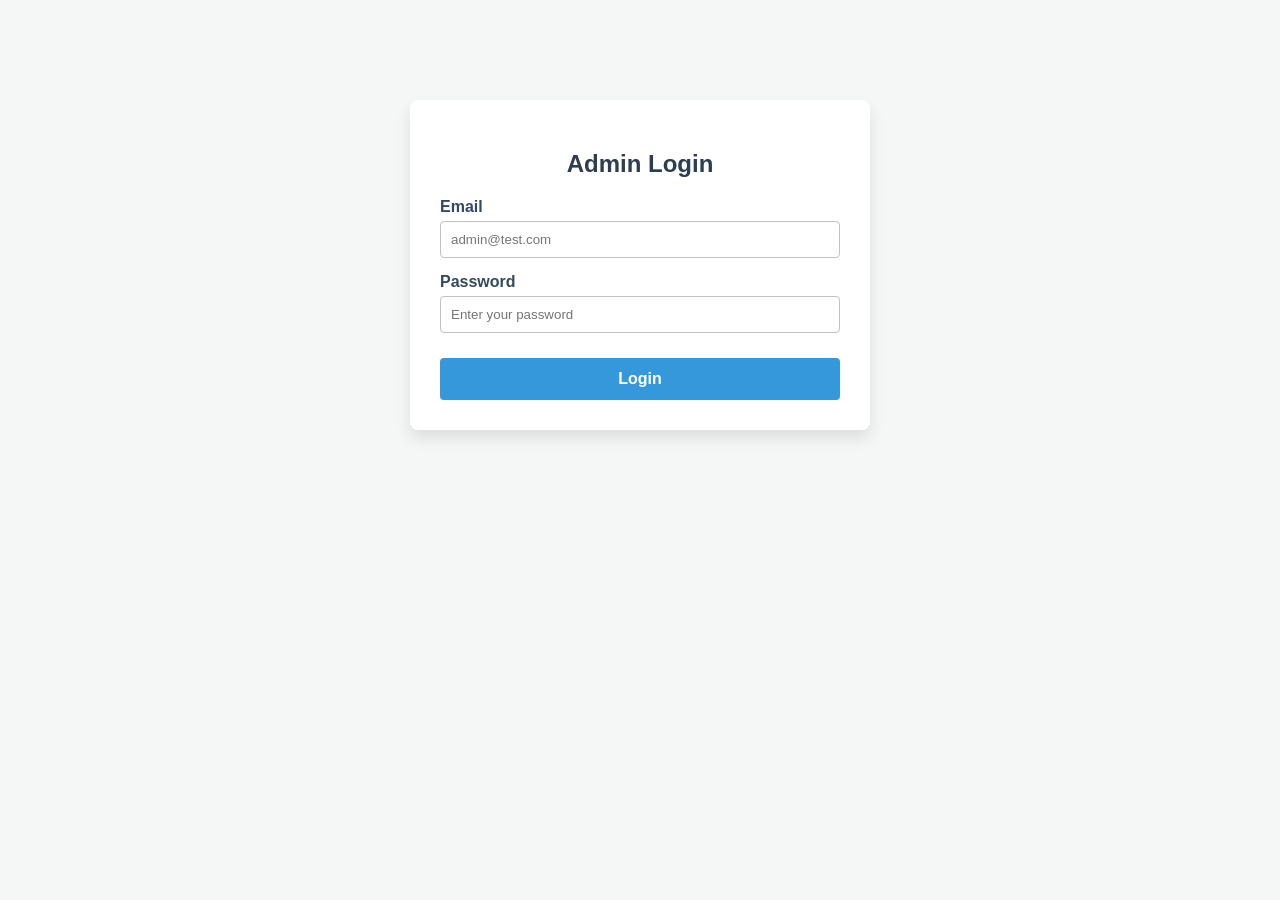
<file: frontend/index.html>
<!DOCTYPE html>
<html lang="en">
<head>
    <meta charset="UTF-8">
    <meta name="viewport" content="width=device-width, initial-scale=1.0">
    <title>Medisecure Login</title> <link rel="stylesheet" href="style.css">
</head>
<body>
    <div class="login-container">
        <h2>Admin Login</h2>
        <form id="loginForm">
            <div>
                <label for="email">Email</label>
                <input type="email" id="email" required placeholder="admin@test.com">
            </div>
            <div>
                <label for="password">Password</label>
                <input type="password" id="password" required placeholder="Enter your password">
            </div>
            <button type="submit">Login</button>
            <p id="errorMessage" style="color: red; display: none;"></p>
        </form>
    </div>

    <script src="app.js"></script>
</body>
</html>
</file>
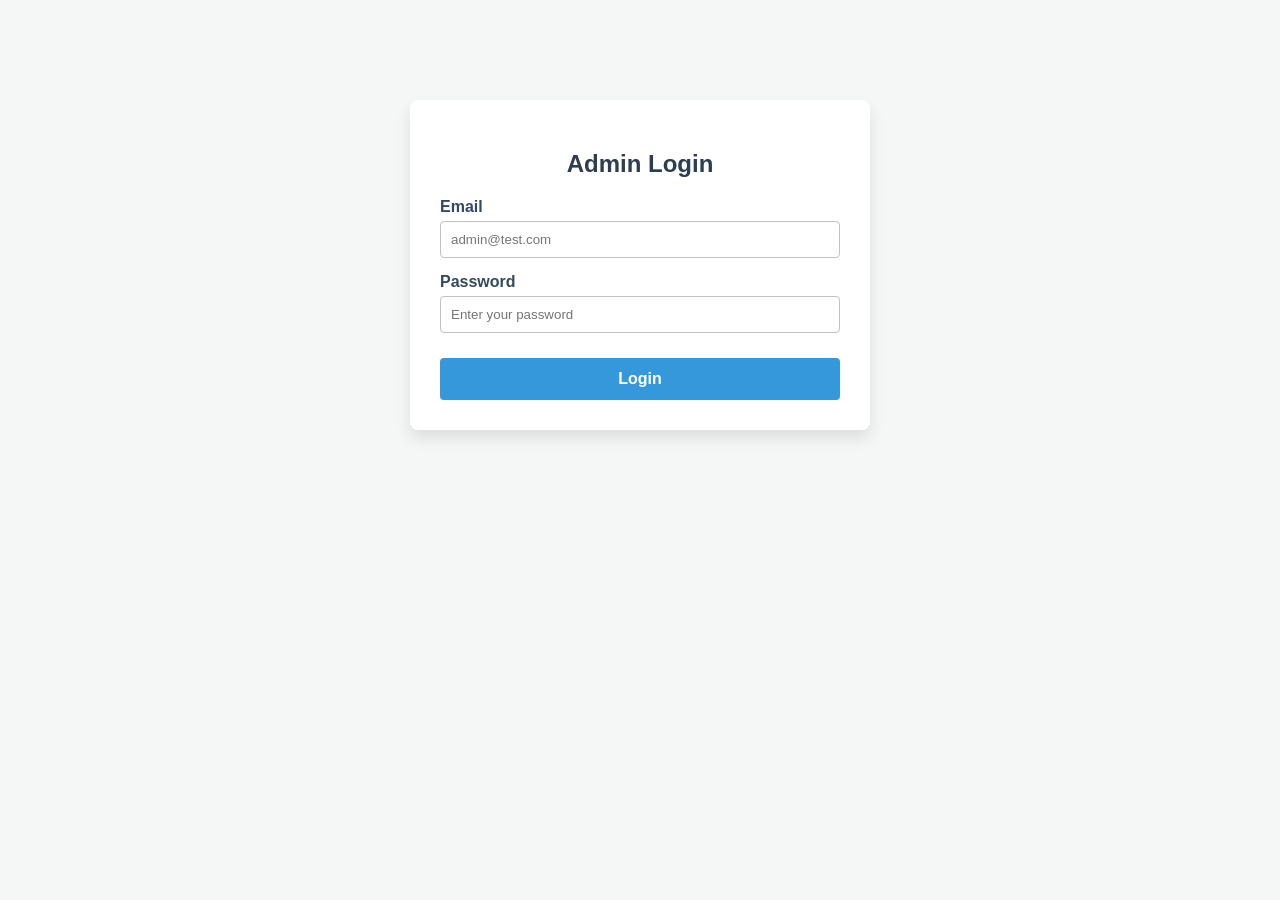
<file: frontend/dashboard.html>
<!DOCTYPE html>
<html lang="en">
<head>
    <meta charset="UTF-8">
    <meta name="viewport" content="width=device-width, initial-scale=1.0">
    <title>Admin Dashboard</title>
    <link rel="stylesheet" href="style.css">
</head>
<body>
    <nav class="navbar">
        <h2 id="welcomeMessage">Loading Dashboard...</h2>
        <button id="logoutBtn" class="danger-btn">Logout</button>
    </nav>

    <main class="dashboard-container">
        
        <section class="card control-panel">
            <h3>Admin Controls</h3>
            
            <form id="subjectForm" class="admin-form">
                <h4>Add Subject</h4>
                <input type="text" id="subjName" placeholder="Subject Name (e.g. Cyber Law)" required>
                <button type="submit">Add Subject</button>
            </form>

            <hr>

            <form id="studentForm" class="admin-form">
                <h4>Add Student</h4>
                <input type="text" id="stuName" placeholder="Full Name" required>
                <input type="text" id="stuRoll" placeholder="Roll Number" required>
                <input type="text" id="stuClass" placeholder="Class/Year" required>
                <button type="submit">Add Student</button>
            </form>

            <hr>

            <form id="resultForm" class="admin-form">
                <h4>Assign Result</h4>
                <input type="number" id="resStudentId" placeholder="Student ID (Number)" required>
                <input type="number" id="resSubjectId" placeholder="Subject ID (Number)" required>
                <input type="number" id="resMarks" placeholder="Marks (0-100)" required>
                <button type="submit">Save Score</button>
            </form>
        </section>

        <section class="card">
            <h3>Registered Students</h3>
            <ul id="studentsList">Loading students...</ul>
        </section>

        <section class="card">
            <h3>Available Subjects</h3>
            <ul id="subjectsList">Loading subjects...</ul>
        </section>

    </main>

    <script src="app.js"></script>
</body>
</html>
</file>
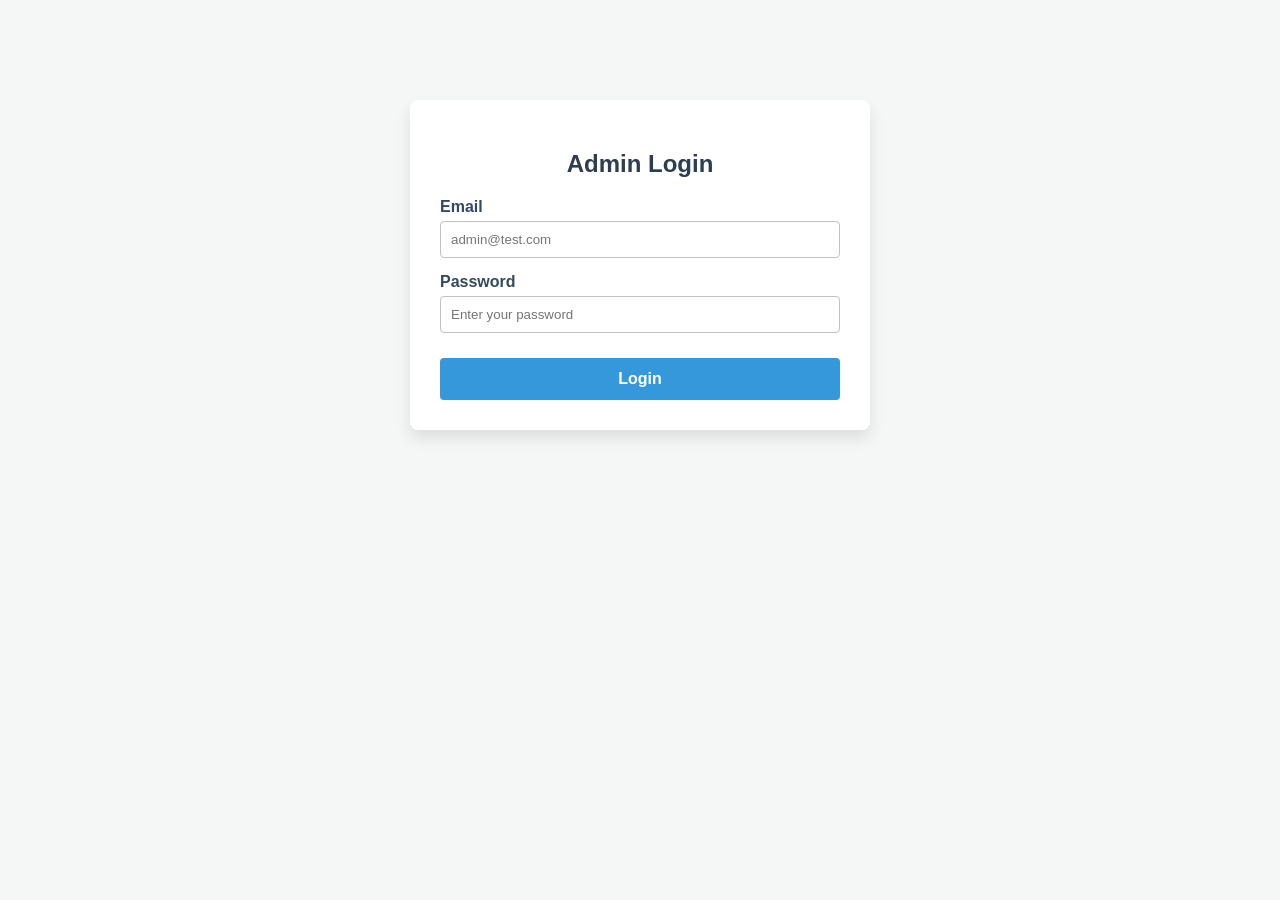
<file: frontend/student-dashboard.html>
<!DOCTYPE html>
<html lang="en">
<head>
    <meta charset="UTF-8">
    <meta name="viewport" content="width=device-width, initial-scale=1.0">
    <title>Student Portal</title>
    <link rel="stylesheet" href="style.css">
</head>
<body>
    <nav class="navbar" style="background-color: #2980b9;"> <h2 id="studentWelcome">Loading Portal...</h2>
        <button id="studentLogoutBtn" class="danger-btn">Logout</button>
    </nav>

    <main class="dashboard-container" style="justify-content: center;">
        <section class="card" style="max-width: 600px; text-align: center;">
            <h3>My Report Card</h3>
            <p>Enter your Student ID to fetch your official university results.</p>
            
            <form id="fetchResultsForm" class="admin-form" style="margin-top: 20px;">
                <input type="number" id="myStudentId" placeholder="Enter Student ID (e.g., 1)" required>
                <button type="submit" style="background-color: #2980b9;">View My Results</button>
            </form>

            <hr>

            <div id="resultsDisplay" style="display: none; text-align: left;">
                <ul id="myGradesList"></ul>
            </div>
        </section>
    </main>

    <script src="app.js"></script>
</body>
</html>
</file>
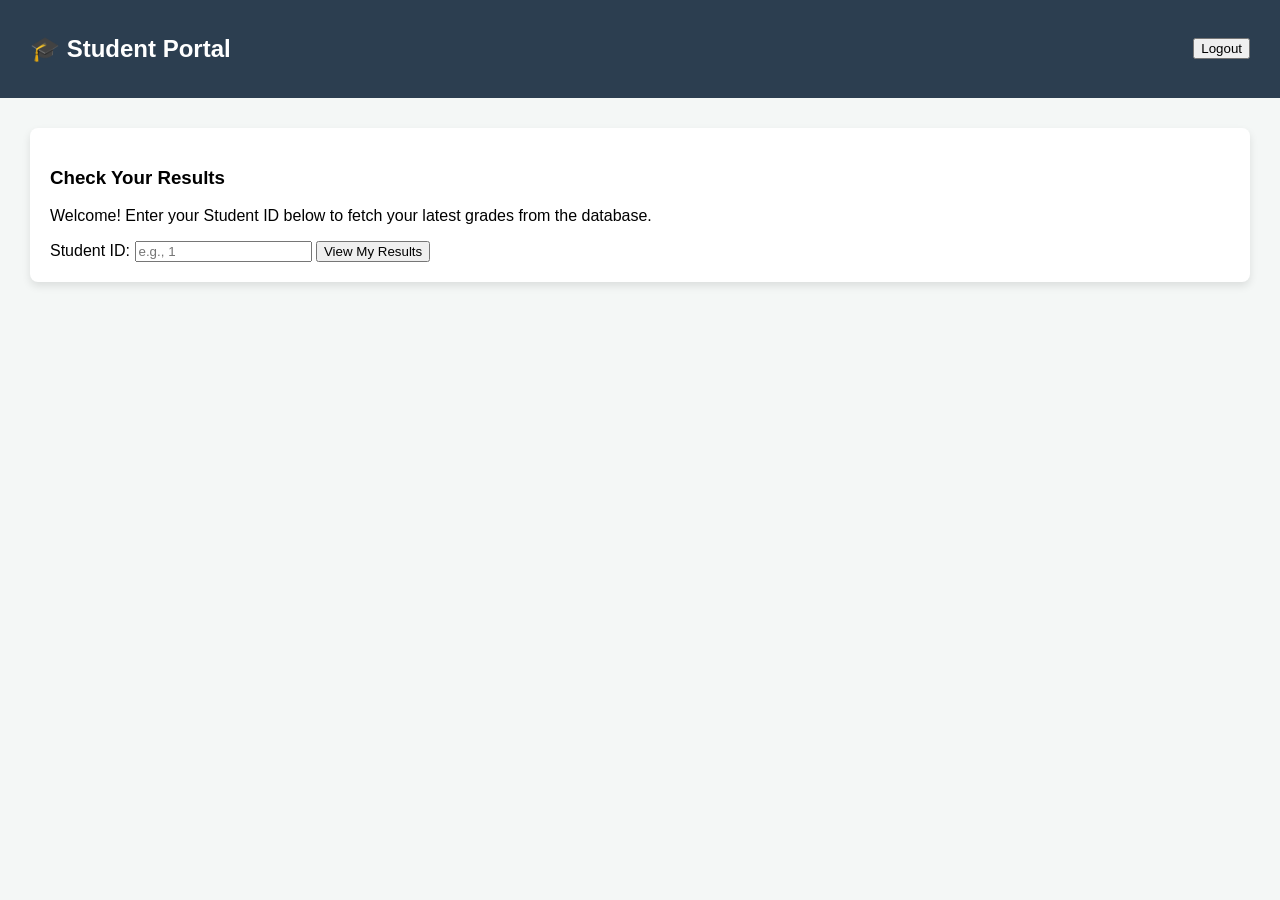
<file: frontend/student.html>
<!DOCTYPE html>
<html lang="en">
<head>
    <meta charset="UTF-8">
    <meta name="viewport" content="width=device-width, initial-scale=1.0">
    <title>Student Portal</title>
    
    <link rel="stylesheet" href="style.css">
</head>
<body class="student-theme">
    
    <nav class="navbar">
        <h2>🎓 Student Portal</h2>
        <button onclick="logout()" class="btn-logout">Logout</button>
    </nav>

    <div class="dashboard-container">
        
        <div class="card search-card">
            <h3>Check Your Results</h3>
            <p>Welcome! Enter your Student ID below to fetch your latest grades from the database.</p>
            
            <div class="input-group">
                <label for="studentId">Student ID:</label>
                <input type="number" id="studentId" placeholder="e.g., 1">
                <button onclick="viewMyResults()" class="btn-primary">View My Results</button>
            </div>
            
            <p id="student-error-msg" style="color: red; display: none;"></p>
        </div>

        <div id="results-display" class="card result-card" style="display: none;">
            <h3>Your Academic Record</h3>
            
            <table class="result-table">
                <thead>
                    <tr>
                        <th>Subject Name</th>
                        <th>Marks Obtained</th>
                        <th>Grade</th>
                    </tr>
                </thead>
                <tbody id="student-results-table-body">
                    </tbody>
            </table>
        </div>

    </div>

    <script src="app.js"></script>
</body>
</html>
</file>
<file: frontend/style.css>
body {
    font-family: Arial, sans-serif;
    background-color: #f4f7f6;
    margin: 0;
    padding: 0;
}

/* Navigation Bar */
.navbar {
    background-color: #2c3e50;
    color: white;
    padding: 15px 30px;
    display: flex;
    justify-content: space-between;
    align-items: center;
}

.danger-btn {
    background-color: #e74c3c;
    color: white;
    border: none;
    padding: 8px 15px;
    cursor: pointer;
    border-radius: 4px;
}

.danger-btn:hover { background-color: #c0392b; }

/* Dashboard Layout */
.dashboard-container {
    display: flex;
    gap: 20px;
    padding: 30px;
}

.card {
    background: white;
    padding: 20px;
    border-radius: 8px;
    box-shadow: 0 4px 8px rgba(0,0,0,0.1);
    flex: 1;
}

ul {
    list-style-type: none;
    padding: 0;
}

li {
    background: #ecf0f1;
    margin: 5px 0;
    padding: 10px;
    border-radius: 4px;
    border-left: 4px solid #3498db;
}


/* Form Styling */
.admin-form {
    display: flex;
    flex-direction: column;
    gap: 10px;
    margin-bottom: 15px;
}

.admin-form h4 {
    margin: 0;
    color: #2c3e50;
}

.admin-form input {
    padding: 8px;
    border: 1px solid #bdc3c7;
    border-radius: 4px;
}

.admin-form button {
    background-color: #27ae60;
    color: white;
    border: none;
    padding: 10px;
    border-radius: 4px;
    cursor: pointer;
    font-weight: bold;
}

.admin-form button:hover {
    background-color: #2ecc71;
}

hr {
    border: 0;
    height: 1px;
    background: #ecf0f1;
    margin: 15px 0;
}

/* ========================================= */
/* Login Page Specific Styling               */
/* ========================================= */
.login-container {
    max-width: 400px;
    margin: 100px auto;
    padding: 30px;
    background: white;
    border-radius: 8px;
    box-shadow: 0 8px 16px rgba(0,0,0,0.1);
    text-align: center;
}

.login-container h2 {
    color: #2c3e50;
    margin-bottom: 20px;
}

.login-container div {
    margin-bottom: 15px;
    text-align: left; /* Aligns the labels to the left */
}

.login-container label {
    display: block;
    font-weight: bold;
    margin-bottom: 5px;
    color: #34495e;
}

.login-container input {
    width: 100%;
    padding: 10px;
    border: 1px solid #bdc3c7;
    border-radius: 4px;
    box-sizing: border-box; /* Stops the inputs from overflowing */
}

.login-container button {
    width: 100%;
    background-color: #3498db;
    color: white;
    border: none;
    padding: 12px;
    border-radius: 4px;
    font-size: 16px;
    cursor: pointer;
    font-weight: bold;
    margin-top: 10px;
}

.login-container button:hover {
    background-color: #2980b9;
}
</file>
